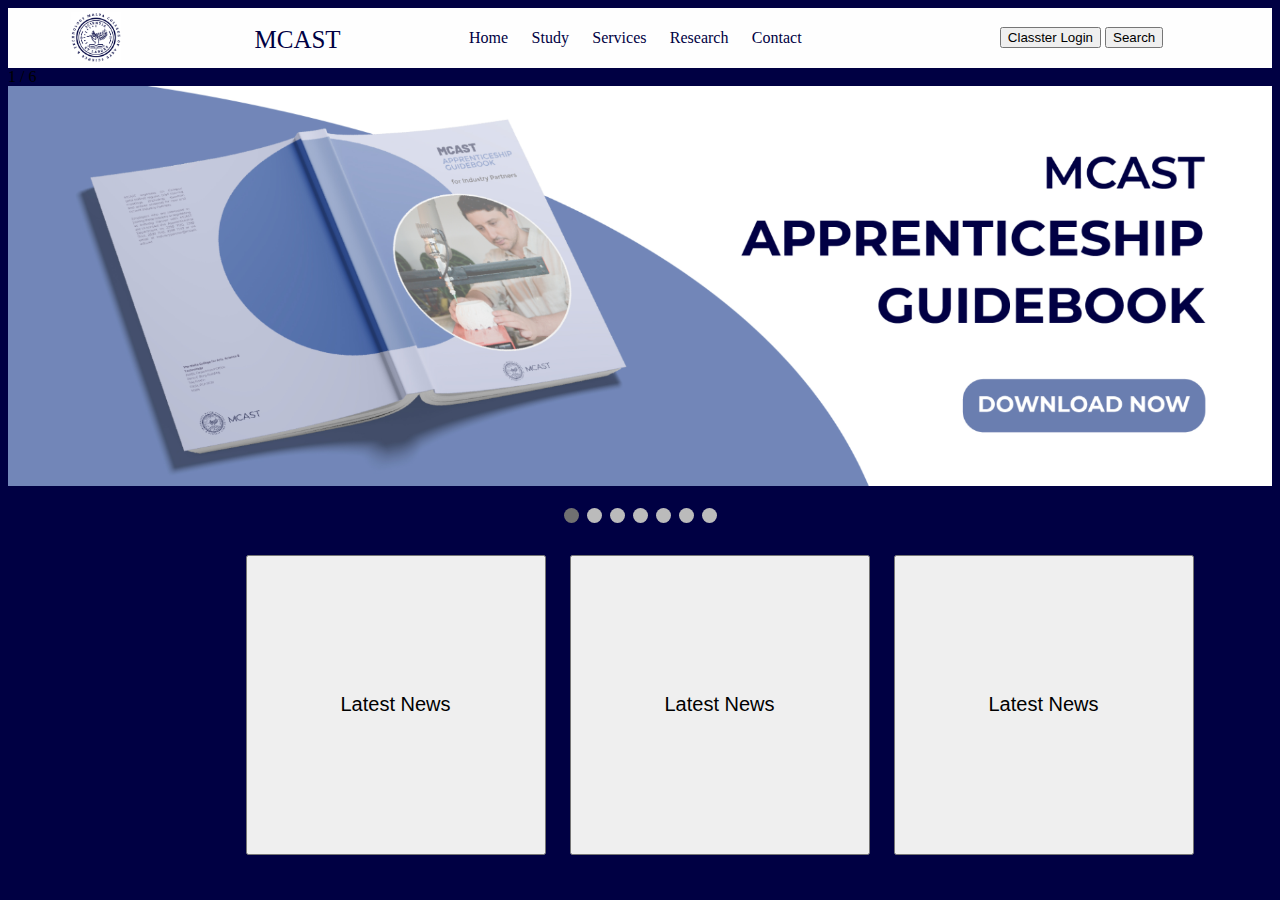
<file: index.html>
<!DOCTYPE html>
<html lang="en">
<head>
    <meta charset="UTF-8">
    <meta name="viewport" content="width=device-width, initial-scale=1.0">
    <link rel="stylesheet" href="style.css">
    <title>Home</title>
</head>
<body>
    <div class="wrapper">
        <div class="logo">
            <img src="Images/MCAST-Logo.png" alt="Logo" width="50px" height="50px">
        </div>

        <div class="head">MCAST</div>

        <div class="nav">
            <ul>
                <li><a href="index.html">Home</a></li>
                <li><a href="Study.html">Study</a></li>
                <li><a href="Services.html">Services</a></li>
                <li><a href="Research.html">Research</a></li>
                <li><a href="Contact.html">Contact</a></li>
            </ul>
        </div>

        <div class="nav-buttons">
            <button type="button">Classter Login</button>
            <button type="button">Search</button>
        </div>
    </div>


    <div class="slideshow">
        <div class="slideshow-container">
            <div class="mySlides fade">
                <div class="numbertext">1 / 6</div>
                <img src="Images/aprenticeship.jpg" style="width:100%">
            </div>
            <div class="mySlides fade">
                <div class="numbertext">2 / 6</div>
                <img src="Images/graduations.jpg" style="width:100%">
            </div>
            <div class="mySlides fade">
                <div class="numbertext">3 / 6</div>
                <img src="Images/green.jpg" style="width:100%">
            </div>
            <div class="mySlides fade">
                <div class="numbertext">4 / 6</div>
                <img src="Images/handbook.jpg" style="width:100%">
            </div>
            <div class="mySlides fade">
                <div class="numbertext">5 / 6</div>
                <img src="Images/library.jpg" style="width:100%">
            </div>
            <div class="mySlides fade">
                <div class="numbertext">6 / 6</div>
                <img src="Images/part-time.jpg" style="width:100%">
            </div>
        </div>

        <br>

        <div style="text-align:center">
            <span class="dot"></span> 
            <span class="dot"></span> 
            <span class="dot"></span>
            <span class="dot"></span>
            <span class="dot"></span>
            <span class="dot"></span>
            <span class="dot"></span>
        </div>

        <script>
            let slideIndex = 0;
            showSlides();

            function showSlides() {
            let i;
            let slides = document.getElementsByClassName("mySlides");
            let dots = document.getElementsByClassName("dot");
            for (i = 0; i < slides.length; i++) {
                slides[i].style.display = "none";  
            }
            slideIndex++;
            if (slideIndex > slides.length) {slideIndex = 1}    
            for (i = 0; i < dots.length; i++) {
                dots[i].className = dots[i].className.replace(" active", "");
            }
            slides[slideIndex-1].style.display = "block";  
            dots[slideIndex-1].className += " active";
            setTimeout(showSlides, 2000); // Change image every 2 seconds
            }
        </script>
    </div>

    <br>

    <div class="news">
        <button>Latest News</button>
        <button>Latest News</button>
        <button>Latest News</button>
    </div>
</body>
</html>
</file>
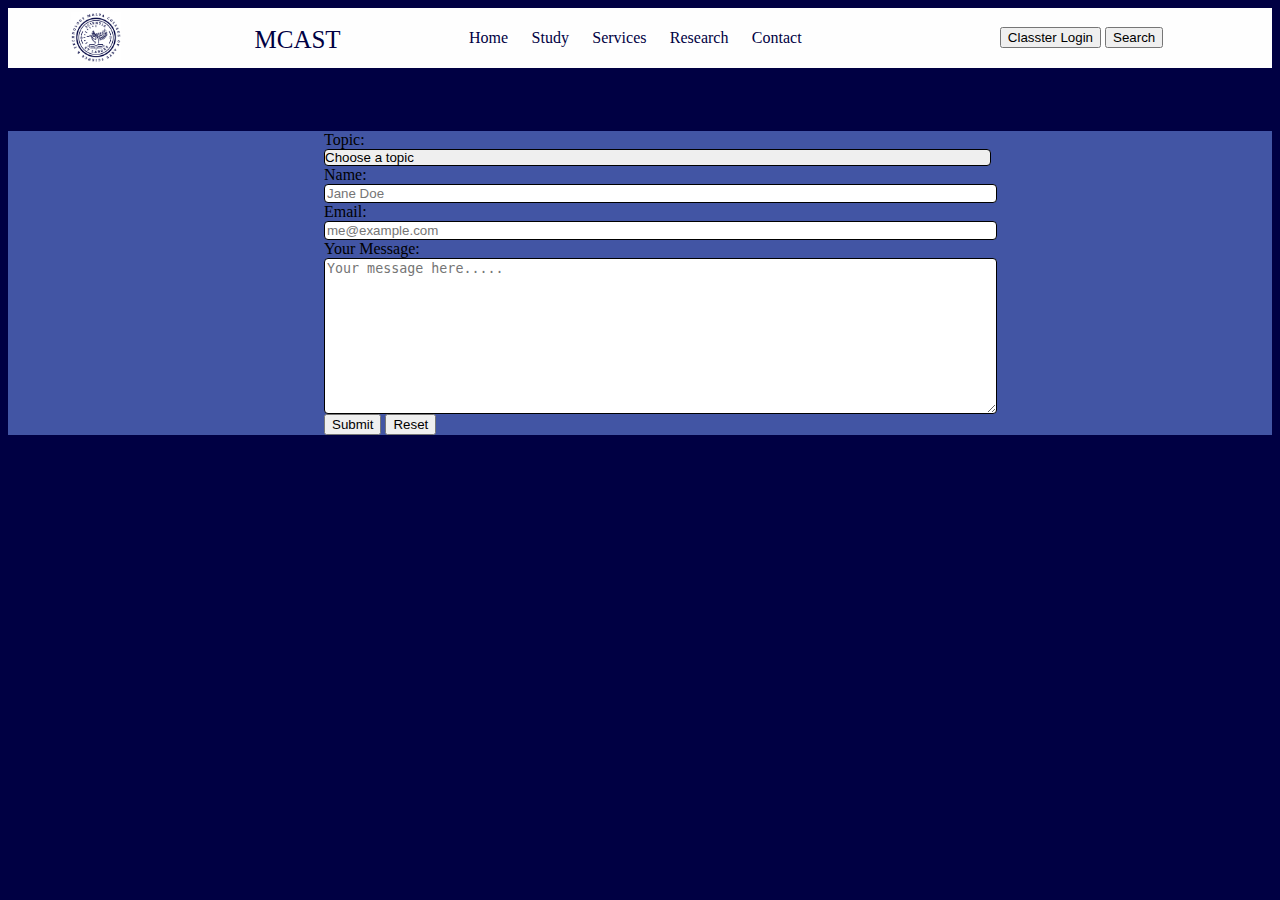
<file: Contact.html>
<!DOCTYPE html>
<html lang="en">
<head>
    <meta charset="UTF-8">
    <meta name="viewport" content="width=device-width, initial-scale=1.0">
    <link rel="stylesheet" href="style.css">
    <title>Contact</title>
</head>
<body>
    <div class="wrapper">
        <div class="logo">
            <img src="Images/MCAST-Logo.png" alt="Logo" width="50px" height="50px">
        </div>

        <div class="head">MCAST</div>

        <div class="nav">
            <ul>
                <li><a href="index.html">Home</a></li>
                <li><a href="Study.html">Study</a></li>
                <li><a href="Services.html">Services</a></li>
                <li><a href="Research.html">Research</a></li>
                <li><a href="Contact.html">Contact</a></li>
            </ul>
        </div>

        <div class="nav-buttons">
            <button type="button">Classter Login</button>
            <button type="button">Search</button>
        </div>
    </div>

    <div class="form">          
        <form action="mailto:info@gmail.com" method="post" class="contact-form">

            <div>
                <label for="input-topic">Topic:</label>
                <select name="topic" id="input-topic" required>
                    <option value="" disabled selected>Choose a topic</option>
                    <option value="I love coffee">I need help</option>
                    <option value="I hate coffee">I am haveing trouble finding something</option>
                </select>
            </div>

            <div>
                <!-- Lables can be linked to inputs using ID-->
                <label for="input-name"> Name:</label>
                <input type="text" name="name" id="input-name" placeholder="Jane Doe" required minlength="3">
            </div>

            <div>
                <label for="input-email">Email:</label>
                <input type="email" name="email" id="input-email"placeholder="me@example.com" required>
            </div>

            <div>
                <label for="input-message">Your Message:</label>
                <textarea name="message" id="input-message" placeholder="Your message here....." cols="30" rows="10" required minlength="20"></textarea>
            </div>

            <button type="submit">Submit</button>
            <button type="reset">Reset</button>

        </form>
    </div>

    
</body>
</html>
</file>
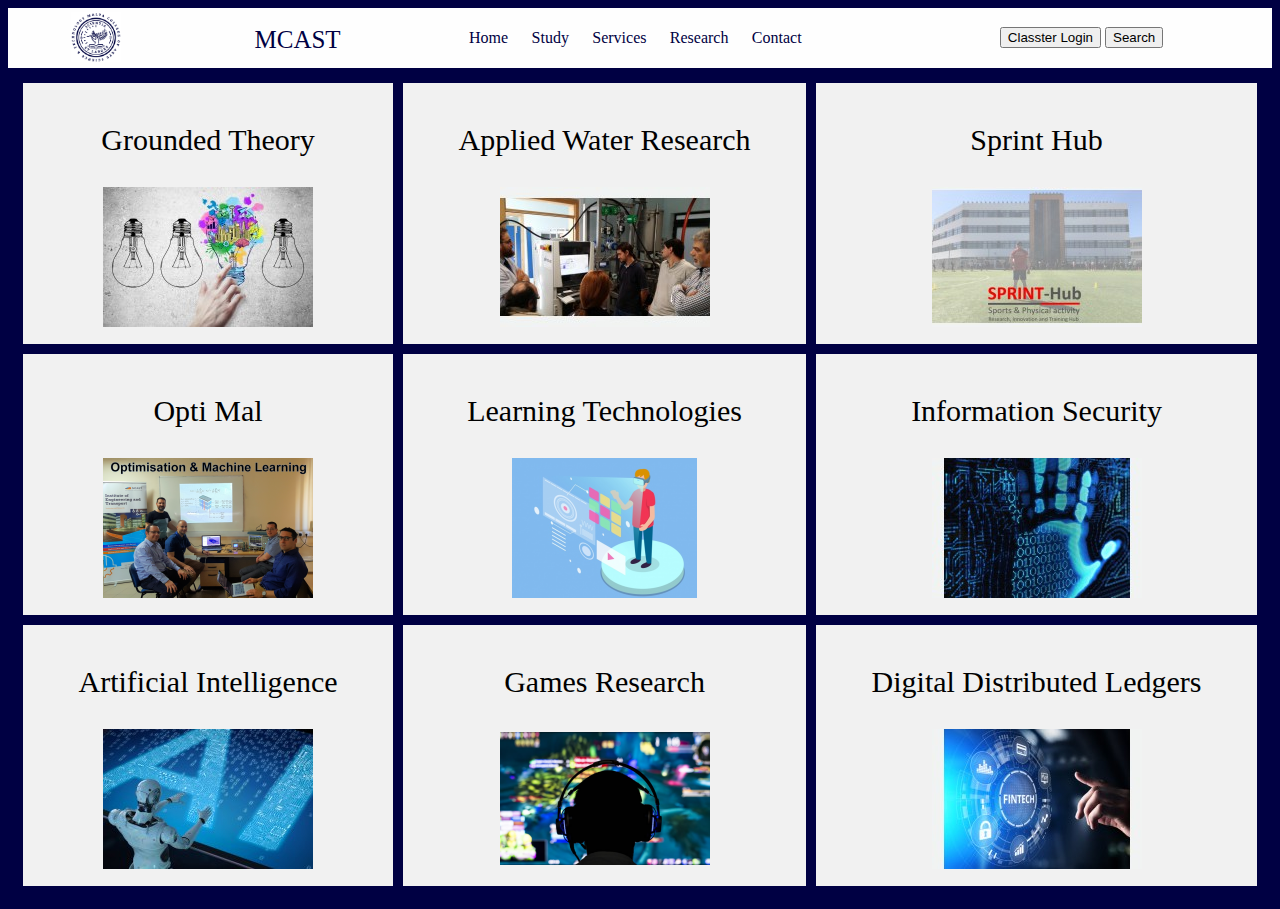
<file: Research.html>
<!DOCTYPE html>
<html lang="en">
<head>
    <meta charset="UTF-8">
    <meta name="viewport" content="width=device-width, initial-scale=1.0">
    <link rel="stylesheet" href="style.css">
    <title>Research</title>
</head>
<body>
    <div class="wrapper">
        <div class="logo">
            <img src="Images/MCAST-Logo.png" alt="Logo" width="50px" height="50px">
        </div>

        <div class="head">MCAST</div>

        <div class="nav">
            <ul>
                <li><a href="index.html">Home</a></li>
                <li><a href="Study.html">Study</a></li>
                <li><a href="Services.html">Services</a></li>
                <li><a href="Research.html">Research</a></li>
                <li><a href="Contact.html">Contact</a></li>
            </ul>
        </div>

        <div class="nav-buttons">
            <button type="button">Classter Login</button>
            <button type="button">Search</button>
        </div>
    </div>

    <div class="research">
        <div class="1">
            <p>Grounded Theory</p>
            <img src="Images/research/1.jpg">
        </div>
        <div class="2">
            <p>Applied Water Research</p>
            <img src="Images/research/2.jpg">
        </div>
        <div class="3">
            <p>Sprint Hub</p>
            <img src="Images/research/3.jpg">
        </div>
        <div class="4">
            <p>Opti Mal</p>
            <img src="Images/research/4.png">
        </div>
        <div class="5">
            <p>Learning Technologies</p>
            <img src="Images/research/5.png">
        </div>
        <div class="6">
            <p>Information Security</p>
            <img src="Images/research/6.jpg">
        </div>
        <div class="7">
            <p>Artificial Intelligence</p>
            <img src="Images/research/7.jpg">
        </div>
        <div class="8">
            <p>Games Research</p>
            <img src="Images/research/8.png">
        </div>
        <div class="9">
            <p>Digital Distributed Ledgers</p>
            <img src="Images/research/9.jpg">
        </div>
    </div>

    
</body>
</html>
</file>
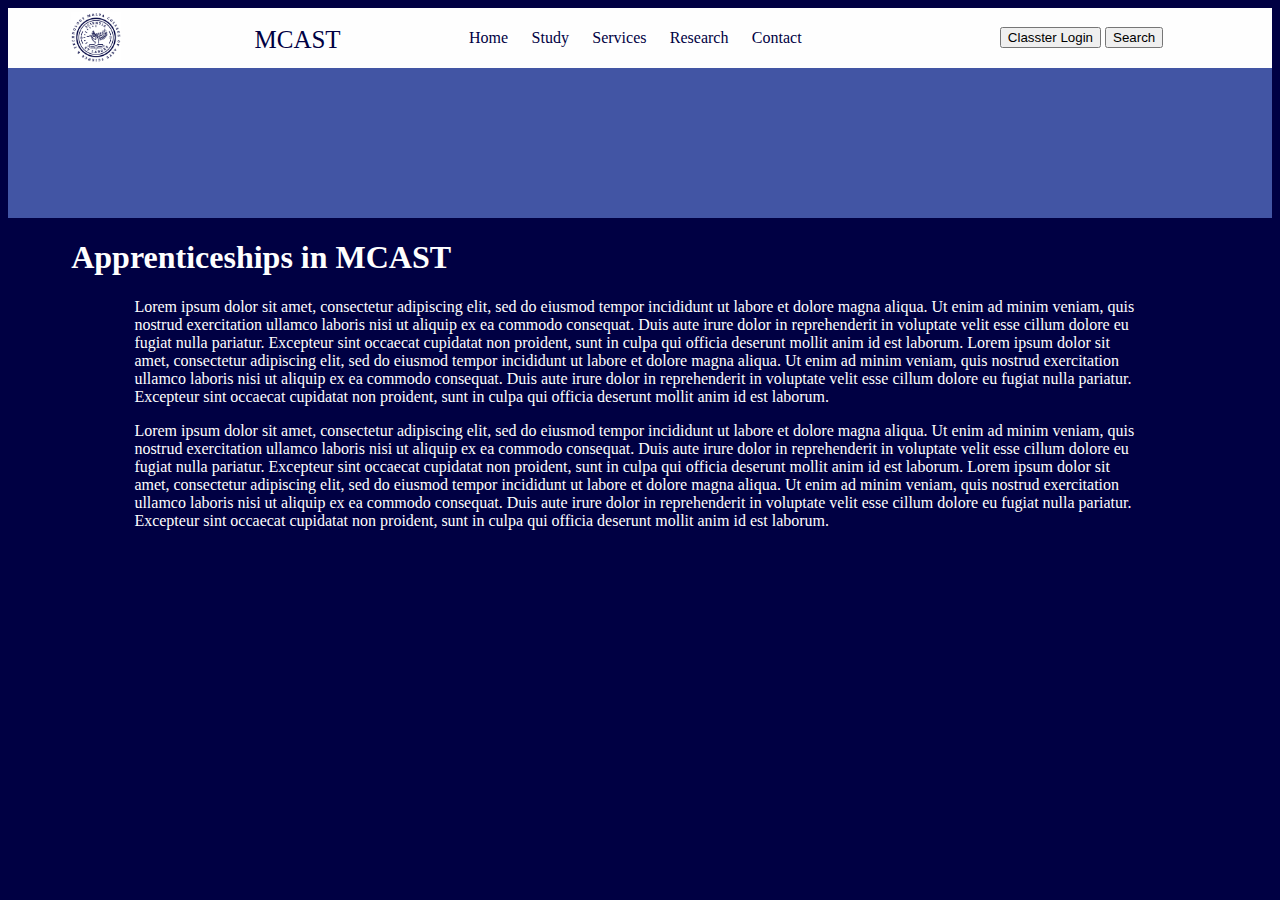
<file: Services.html>
<!DOCTYPE html>
<html lang="en">
<head>
    <meta charset="UTF-8">
    <meta name="viewport" content="width=device-width, initial-scale=1.0">
    <link rel="stylesheet" href="style.css">
    <title>Services</title>
</head>
<body>
    <div class="wrapper">
        <div class="logo">
            <img src="Images/MCAST-Logo.png" alt="Logo" width="50px" height="50px">
        </div>

        <div class="head">MCAST</div>

        <div class="nav">
            <ul>
                <li><a href="index.html">Home</a></li>
                <li><a href="Study.html">Study</a></li>
                <li><a href="Services.html">Services</a></li>
                <li><a href="Research.html">Research</a></li>
                <li><a href="Contact.html">Contact</a></li>
            </ul>
        </div>

        <div class="nav-buttons">
            <button type="button">Classter Login</button>
            <button type="button">Search</button>
        </div>
    </div>

    <div class="box"></div>
    <div class="text">
        <h1>Apprenticeships in MCAST</h1>
        <p>
            Lorem ipsum dolor sit amet, consectetur adipiscing elit, sed do eiusmod tempor incididunt ut labore et dolore magna aliqua. 
            Ut enim ad minim veniam, quis nostrud exercitation ullamco laboris nisi ut aliquip ex ea commodo consequat. 
            Duis aute irure dolor in reprehenderit in voluptate velit esse cillum dolore eu fugiat nulla pariatur. 
            Excepteur sint occaecat cupidatat non proident, sunt in culpa qui officia deserunt mollit anim id est laborum.
            Lorem ipsum dolor sit amet, consectetur adipiscing elit, sed do eiusmod tempor incididunt ut labore et dolore magna aliqua. 
            Ut enim ad minim veniam, quis nostrud exercitation ullamco laboris nisi ut aliquip ex ea commodo consequat. 
            Duis aute irure dolor in reprehenderit in voluptate velit esse cillum dolore eu fugiat nulla pariatur. 
            Excepteur sint occaecat cupidatat non proident, sunt in culpa qui officia deserunt mollit anim id est laborum.
        </p>
        <p>
            Lorem ipsum dolor sit amet, consectetur adipiscing elit, sed do eiusmod tempor incididunt ut labore et dolore magna aliqua. 
            Ut enim ad minim veniam, quis nostrud exercitation ullamco laboris nisi ut aliquip ex ea commodo consequat. 
            Duis aute irure dolor in reprehenderit in voluptate velit esse cillum dolore eu fugiat nulla pariatur. 
            Excepteur sint occaecat cupidatat non proident, sunt in culpa qui officia deserunt mollit anim id est laborum.
            Lorem ipsum dolor sit amet, consectetur adipiscing elit, sed do eiusmod tempor incididunt ut labore et dolore magna aliqua. 
            Ut enim ad minim veniam, quis nostrud exercitation ullamco laboris nisi ut aliquip ex ea commodo consequat. 
            Duis aute irure dolor in reprehenderit in voluptate velit esse cillum dolore eu fugiat nulla pariatur. 
            Excepteur sint occaecat cupidatat non proident, sunt in culpa qui officia deserunt mollit anim id est laborum.
        </p>
    </div>

    
</body>
</html>
</file>
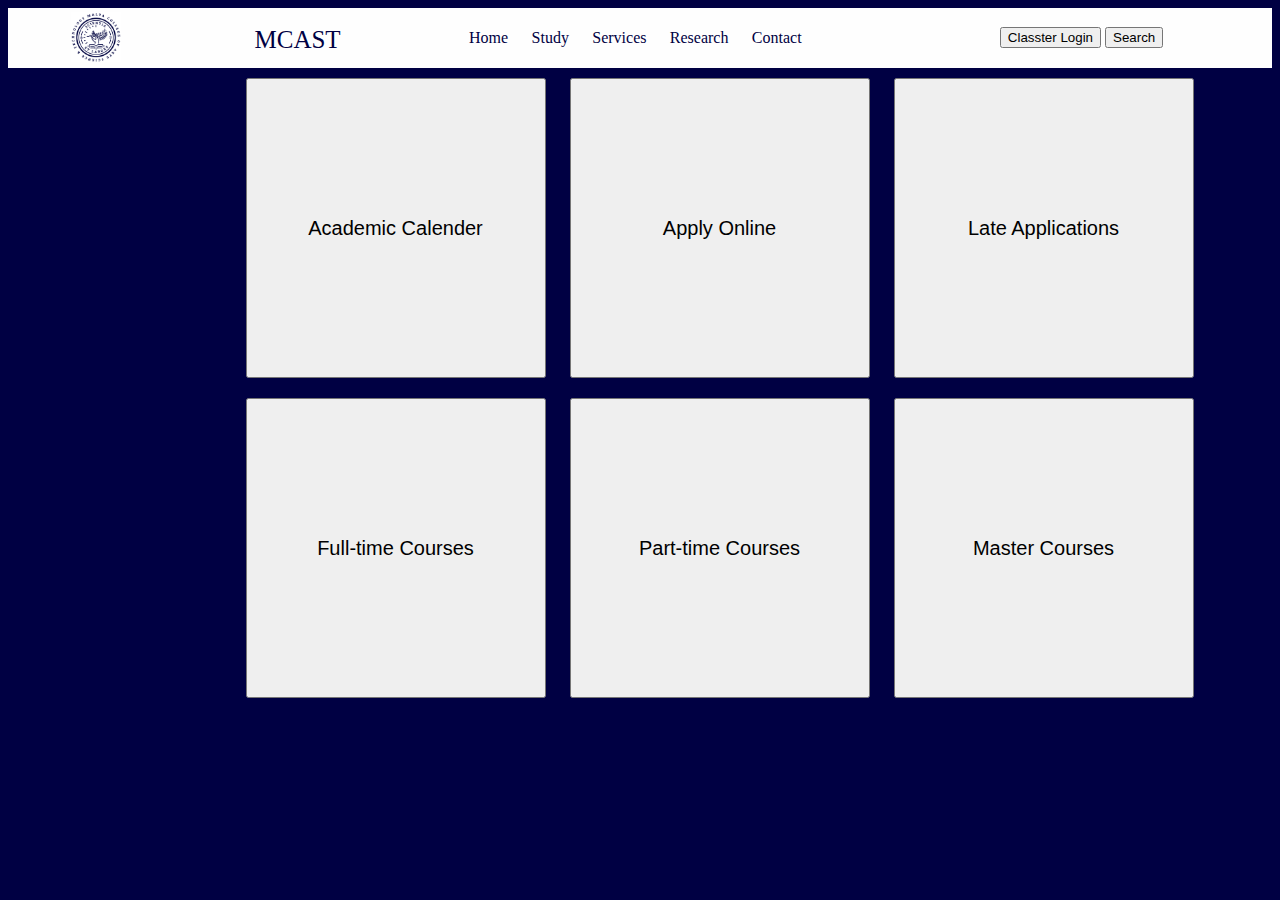
<file: Study.html>
<!DOCTYPE html>
<html lang="en">
<head>
    <meta charset="UTF-8">
    <meta name="viewport" content="width=device-width, initial-scale=1.0">
    <link rel="stylesheet" href="style.css">
    <title>Study</title>
</head>
<body>
    <div class="wrapper">
        <div class="logo">
            <img src="Images/MCAST-Logo.png" alt="Logo" width="50px" height="50px">
        </div>

        <div class="head">MCAST</div>

        <div class="nav">
            <ul>
                <li><a href="index.html">Home</a></li>
                <li><a href="Study.html">Study</a></li>
                <li><a href="Services.html">Services</a></li>
                <li><a href="Research.html">Research</a></li>
                <li><a href="Contact.html">Contact</a></li>
            </ul>
        </div>

        <div class="nav-buttons">
            <button type="button">Classter Login</button>
            <button type="button">Search</button>
        </div>
    </div>

    <div class="study-buttons">
        <div class="pt1">
            <button>Academic Calender</button>
            <button>Apply Online</button>
            <button>Late Applications</button>
        </div>
        <div class="pt2">
            <button>Full-time Courses</button>
            <button>Part-time Courses</button>
            <button>Master Courses</button>
        </div>
    </div>
    
</body>
</html>
</file>
<file: style.css>
/*===============================================Navigation Bar========================================================*/
.wrapper{
    background-color: #fefefe;
    margin-bottom: 0px;
    height: 60px;
    display: flex;
}
.logo{
    width:5%;
    height: 10px;
    float:left;
    margin-top: 4px;
    margin-left: 5%;
    margin-right: 5%;
    display: block;
}
.head {
    height: 5px;
    width: 200px;
    background-color: #fefefe;
    font-size: 25px;
    text-align: center;
    margin-top: 18px;
    color: #000043;
    font-family: 'Times New Roman', Times, serif;
}
.nav{
    display:flex;
    justify-content: right;
    margin-right: 0%;
    margin-left: 5%;
}
ul{
    list-style-type: none;
    margin:0;
    padding:0;
    display: flex;
    align-items:center;
    margin-right: 1%;
    font-family: 'Times New Roman', Times, serif;
}
li{
    display:inline;
    padding:0.5%;
}
.nav  li a{
    color:#000043;
    text-decoration: none;
    padding: 10px 10px;
    display: block;
}
.nav li a:hover{
    background-color: #4255a4;
    color:black;
}
.nav-buttons{
    margin-top: 19px;
    margin-left: 200px;
}
.nav-buttons :hover{
    background-color: #4255a4;
    color:black;
}

/*===============================================Body========================================================*/
body{
    background-color: #000043;
}

/*===============================================Home========================================================*/
/* The dots/bullets/indicators */
.dot {
  height: 15px;
  width: 15px;
  margin: 0 2px;
  background-color: #bbb;
  border-radius: 50%;
  display: inline-block;
  transition: background-color 0.6s ease;
}
.active {
  background-color: #717171;
}


.news{
    padding-left: 18%;
}
.news button{
    width: 300px;
    height: 300px;
    margin: 10px;

    text-align: center;
    text-decoration: none;
    font-size: 20px;
}
.news :hover{
    background-color: #4255a4;
    color:black;
}
/*===============================================Study========================================================*/
.study-buttons{
    padding-left: 18%;
}
.pt1 button{
    width: 300px;
    height: 300px;
    margin: 10px;

    text-align: center;
    text-decoration: none;
    font-size: 20px;
}

.pt2 button{
    width: 300px;
    height: 300px;
    margin: 10px;

    text-align: center;
    text-decoration: none;
    font-size: 20px;
}
.pt1 :hover{
    background-color: #4255a4;
    color:black;
}
.pt2 :hover{
    background-color: #4255a4;
    color:black;
}

/*===============================================Services========================================================*/
.box{
    background-color: #4255a4;
    width: 100%;
    height: 150px;
}

.text{
    color: #fefefe;
}
.text h1{
    padding-left: 5%;
}
.text p{
    padding-left: 10%;
    padding-right: 10%;
}
/*===============================================Research========================================================*/
.research {
  display: grid;
  grid-template-columns: auto auto auto;
  padding: 10px;
}
.research div {
  background-color: #f1f1f1;
  border: 5px solid #000043;
  padding: 10px;
  font-size: 30px;
  text-align: center;
}
.research :hover{
    background-color: #4255a4;
    color:black;
}

/*===============================================Contact========================================================*/
.form{
    background-color: #4255a4;
}
.contact-form{
    margin-top: 5%;
    margin-left: 25%;
}
.contact-form label{
    display: block;
}
.contact-form input,
.contact-form textarea,
.contact-form select{
    appearance: none;
    border-color: var(--dark);
    border-width: 1px;
    border-style: solid;
    border-radius: 4px;
    display: block;
    width: 50em;

}
</file>
